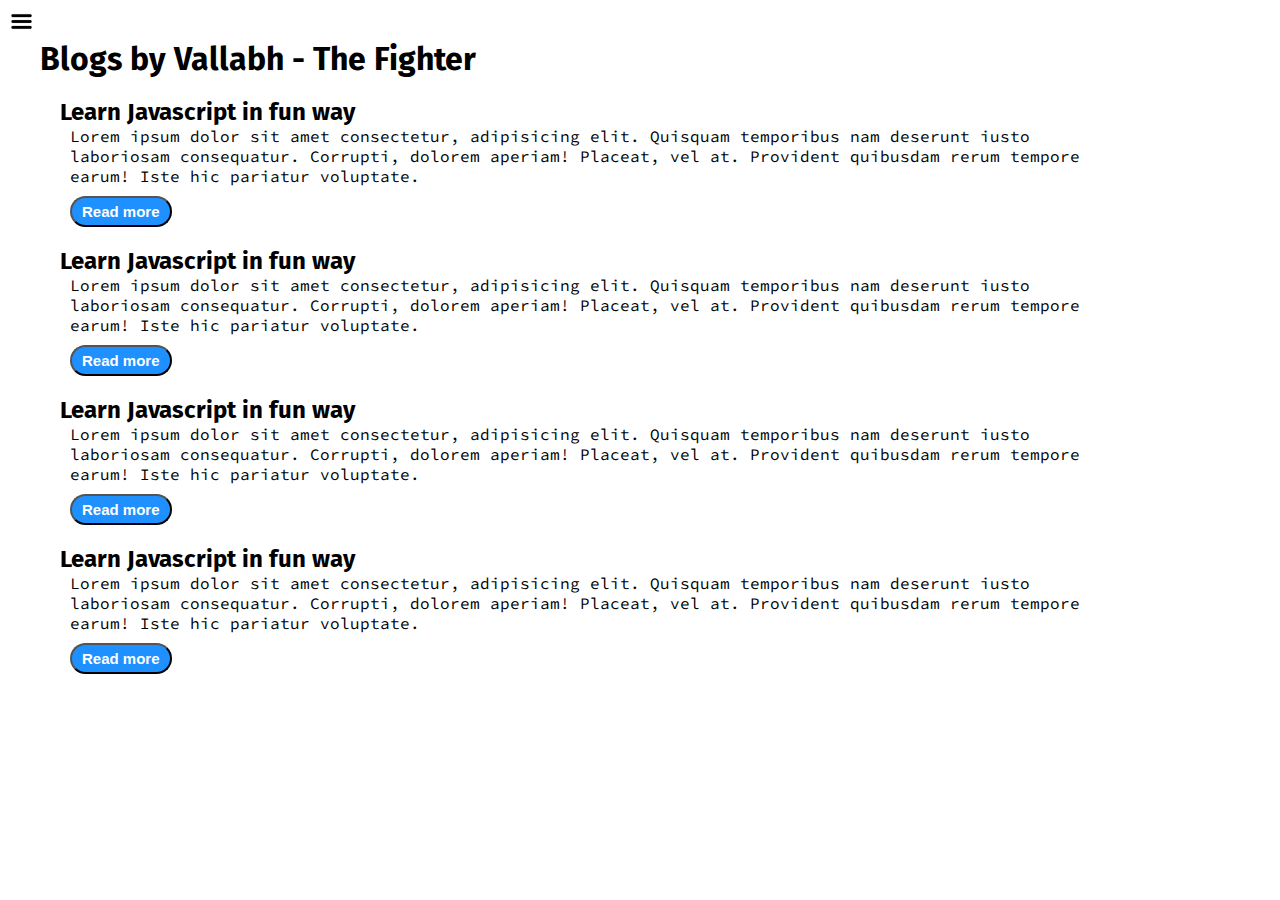
<file: blog.html>
<!DOCTYPE html>
<html lang="en">

<head>
    <meta charset="UTF-8">
    <meta http-equiv="X-UA-Compatible" content="IE=edge">
    <meta name="viewport" content="width=device-width, initial-scale=1.0">
    <title>Vallabh Shrimangale - Web Developer, Programmer, ML Enthusiast</title>
    <link rel="stylesheet" href="style.css">
</head>

<body>

    <div class="container">
        <!-- <div class="sidebar"> -->
        <div class="sidebar sidebargo">

            <nav>
                <ul>
                    <li><a href="index.html">Home</a></li>
                    <li><a href="intro.html">Intro</a></li>
                    <li><a href="services.html">Services</a></li>
                    <li><a href="blog.html">Blog</a></li>
                    <li><a href="contactme.html">Contact Me</a></li>
                </ul>
            </nav>
        </div>



        <div class="main">
            <div class="hamburger">
                <img class="ham" src="ham.png" alt="" width="23">
                <img class="cross" src="cross.png" alt="" width="23">
            </div>
            <div class="blogcontainer">
                <h1>Blogs by Vallabh - The Fighter</h1>
                <div class="blogitem">
                    <h2>Learn Javascript in fun way</h2>
                    <p>Lorem ipsum dolor sit amet consectetur, adipisicing elit. Quisquam temporibus nam deserunt iusto
                        laboriosam consequatur. Corrupti, dolorem aperiam! Placeat, vel at. Provident quibusdam rerum
                        tempore earum! Iste hic pariatur voluptate.</p>
                    <button class="btn btn-sm">Read more</button>
                </div>

                <div class="blogitem">
                    <h2>Learn Javascript in fun way</h2>
                    <p>Lorem ipsum dolor sit amet consectetur, adipisicing elit. Quisquam temporibus nam deserunt iusto
                        laboriosam consequatur. Corrupti, dolorem aperiam! Placeat, vel at. Provident quibusdam rerum
                        tempore earum! Iste hic pariatur voluptate.</p>
                    <button class="btn btn-sm">Read more</button>
                </div>

                <div class="blogitem">
                    <h2>Learn Javascript in fun way</h2>
                    <p>Lorem ipsum dolor sit amet consectetur, adipisicing elit. Quisquam temporibus nam deserunt iusto
                        laboriosam consequatur. Corrupti, dolorem aperiam! Placeat, vel at. Provident quibusdam rerum
                        tempore earum! Iste hic pariatur voluptate.</p>
                    <button class="btn btn-sm">Read more</button>
                </div>

                <div class="blogitem">
                    <h2>Learn Javascript in fun way</h2>
                    <p>Lorem ipsum dolor sit amet consectetur, adipisicing elit. Quisquam temporibus nam deserunt iusto
                        laboriosam consequatur. Corrupti, dolorem aperiam! Placeat, vel at. Provident quibusdam rerum
                        tempore earum! Iste hic pariatur voluptate.</p>
                    <button class="btn">Read more</button>
                </div>

            </div>
        </div>
    </div>



    <script src="script.js"></script>
</body>

</html>
</file>
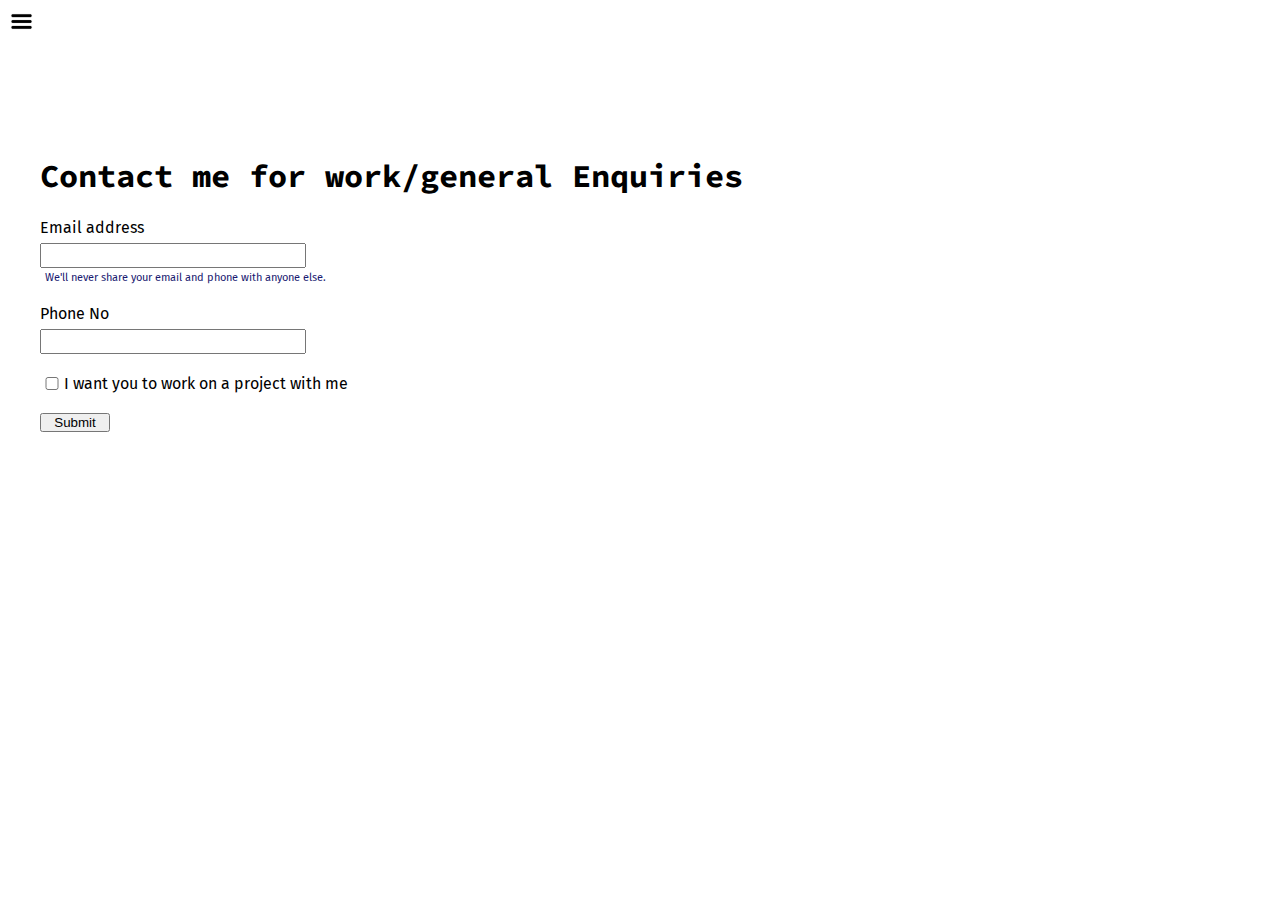
<file: contactme.html>
<!DOCTYPE html>
<html lang="en">

<head>
    <meta charset="UTF-8">
    <meta http-equiv="X-UA-Compatible" content="IE=edge">
    <meta name="viewport" content="width=device-width, initial-scale=1.0">
    <title>Vallabh Shrimangale - Web Developer, Programmer, ML Enthusiast</title>
    <link rel="stylesheet" href="style.css">
</head>

<body>

    <div class="container">
        <!-- <div class="sidebar"> -->
        <div class="sidebar sidebargo">

            <nav>
                <ul>
                    <li><a href="index.html">Home</a></li>
                    <li><a href="intro.html">Intro</a></li>
                    <li><a href="services.html">Services</a></li>
                    <li><a href="blog.html">Blog</a></li>
                    <li><a href="contactme.html">Contact Me</a></li>
                </ul>
            </nav>
        </div>



        <div class="main">
            <div class="hamburger">
                <img class="ham" src="ham.png" alt="" width="23">
                <img class="cross" src="cross.png" alt="" width="23">
            </div>
            <div class="contactform">
                <h1>Contact me for work/general Enquiries</h1>
                <form>
                    <div class="mb-3">
                        <label for="clientemail" class="form-label">Email address</label>
                        <input type="email" class="form-control" id="clientemail" aria-describedby="emailhelp">
                        <div id="emailhelp" class="form-text">We'll never share your email and phone with anyone else.
                        </div>
                    </div>
                    <div class="mb-3">
                        <label for="clientphone" class="form-label">Phone No</label>
                        <input type="phone" class="form-control" id="clientphone">
                    </div>
                    <div class="mb-3" id="form-check">
                        <input type="checkbox" class="form-check-input" id="isclient">
                        <label class="form-check-label" for="isclient">I want you to work on a project with me</label>
                    </div>
                    <div class="btnc">
                        <button type="submit" class="btnck">Submit</button>
                    </div>
                </form>
            </div>
        </div>
    </div>



    <script src="script.js"></script>
</body>

</html>
</file>
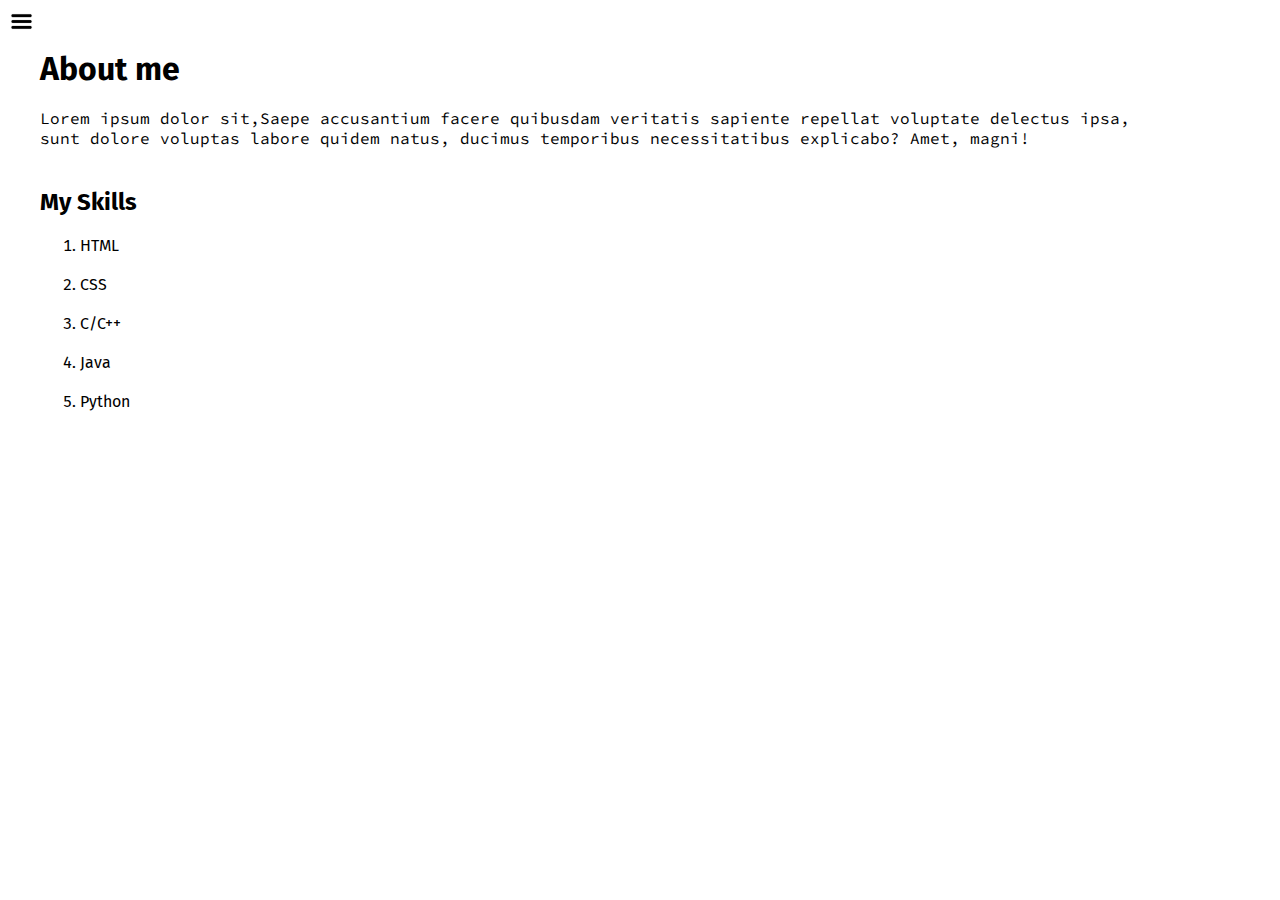
<file: intro.html>
<!DOCTYPE html>
<html lang="en">

<head>
    <meta charset="UTF-8">
    <meta http-equiv="X-UA-Compatible" content="IE=edge">
    <meta name="viewport" content="width=device-width, initial-scale=1.0">
    <title>Vallabh Shrimangale - Web Developer, Programmer, ML Enthusiast</title>
    <link rel="stylesheet" href="style.css">
</head>

<body>

    <div class="container">
        <!-- <div class="sidebar"> -->
            <div class="sidebar sidebargo">
           
            <nav>
                <ul>
                    <li><a href="index.html">Home</a></li>
                    <li><a href="intro.html">Intro</a></li>
                    <li><a href="services.html">Services</a></li>
                    <li><a href="blog.html">Blog</a></li>
                    <li><a href="contactme.html">Contact Me</a></li>
                </ul>
            </nav>
        </div>



        <div class="main">
            <div class="hamburger">
                <img class="ham" src="ham.png" alt="" width="23">
                <img class="cross" src="cross.png" alt="" width="23">
            </div>
            <div class="intro">

                <h1>About me</h1>
                <p>Lorem ipsum dolor sit,Saepe accusantium facere quibusdam
                    veritatis sapiente repellat voluptate delectus ipsa, sunt dolore voluptas labore quidem natus,
                    ducimus temporibus necessitatibus explicabo? Amet, magni!
                </p>
                <h2>My Skills</h2>
                <div class="skillcontainer">
                    <div class="skill">
                        <ol>
                           <li><h8>HTML</h8></li> 
                            <li><h8>CSS</h8></li>
                            <li><h8>C/C++</h8></li>
                            <li><h8>Java</h8></li>
                            <li><h8>Python</h8></li>

                        </ol>


                    </div>
                </div>

            </div>

        </div>

    </div>
    </div>



    <script src="script.js"></script>
</body>

</html>
</file>
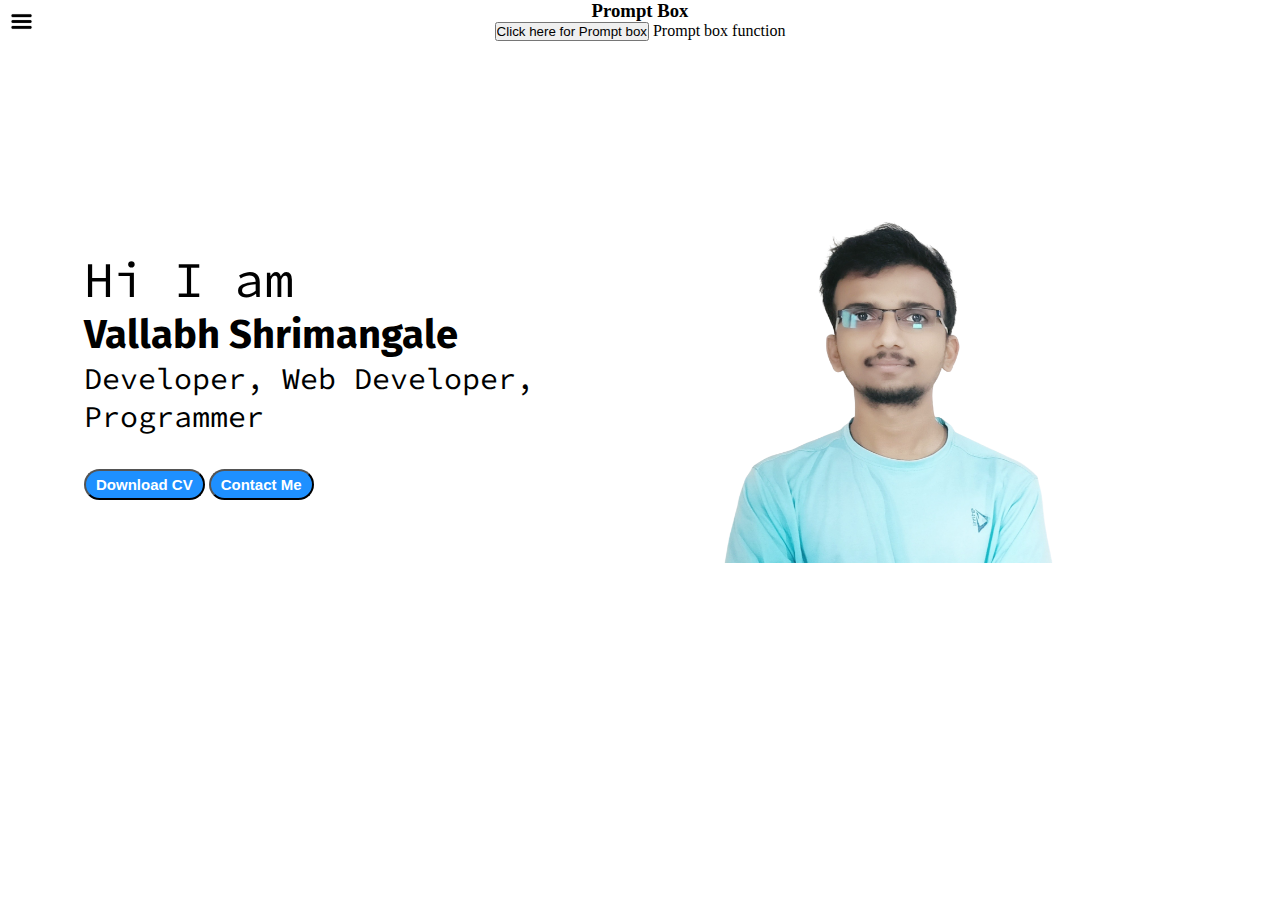
<file: oldindex.html>
<!DOCTYPE html>
<html lang="en">

<head>
    <meta charset="UTF-8">
    <meta http-equiv="X-UA-Compatible" content="IE=edge">
    <meta name="viewport" content="width=device-width, initial-scale=1.0">
    <title>Vallabh Shrimangale - Web Developer, Programmer, ML Enthusiast</title>
    <link rel="stylesheet" href="style.css">
</head>

<body>

    <center>
 
            
     
        <h3>Prompt Box</h3>
 
        <input type="button" onclick="geekPrompt();"
        value="Click here for Prompt box"/> 
 
        Prompt box function 
        <script>
            function geekPrompt() {
                var x = prompt("Enter your mail here : ");
                document.write("Your ID : " + x);
            }
        </script>
    </center>

    <div class="container">
        <div class="sidebar sidebargo">
            
            <nav>
                <ul>
                    <li><a href="index.html">Home</a></li>
                    <li><a href="intro.html">Intro</a></li>
                    <li><a href="services.html">Services</a></li>
                    <li><a href="blog.html">Blog</a></li>
                    <li><a href="contactme.html">Contact Me</a></li>
                </ul>
            </nav>
        </div>



        <div class="main">
            <div class="hamburger">
                <img class="ham" src="ham.png" alt="" width="23">
                <img class="cross" src="cross.png" alt="" width="23">
            </div>
            <div class="infocontainer">
                <div class="devinfo">
                    <div class="hello">Hi I am</div>
                    <div class="name">Vallabh Shrimangale</div>
                    <div class="about">Developer, Web Developer, Programmer</div>
                    <div class="buttons">
                        <a href="cv.txt" target="_blank"><button>Download CV</button></a>
                        <a href="contactme.html"><button>Contact Me</button></a>
                    </div>
                </div>
                <div class="devpic"><img src="vallabh.png" alt="Vallabh Shrimangale"></div>
            </div>

        </div>
    </div>


<script src="script.js"></script>

</body>

</html>
</file>
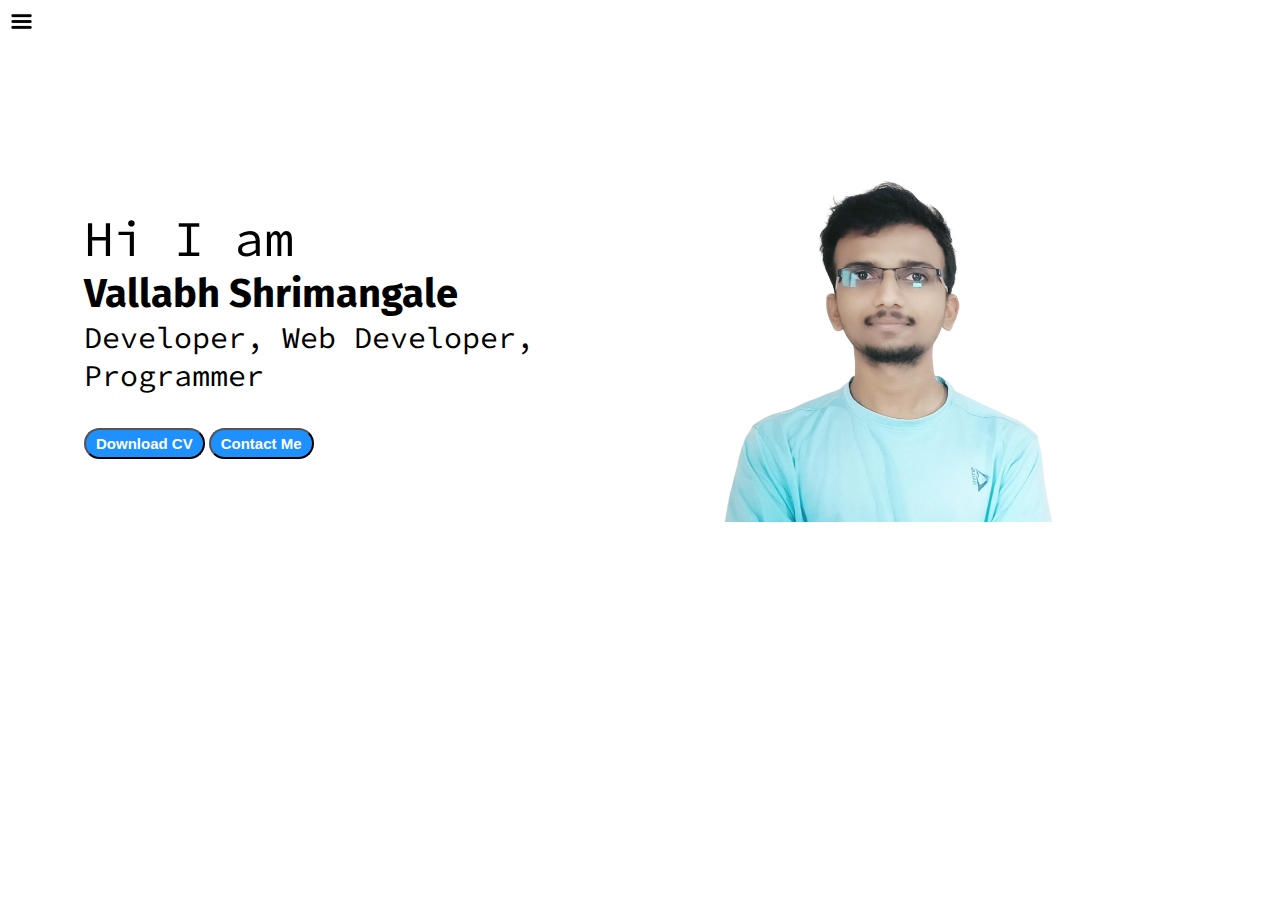
<file: services.html>
<!DOCTYPE html>
<html lang="en">

<head>
    <meta charset="UTF-8">
    <meta http-equiv="X-UA-Compatible" content="IE=edge">
    <meta name="viewport" content="width=device-width, initial-scale=1.0">
    <title>Vallabh Shrimangale - Web Developer, Programmer, ML Enthusiast</title>
    <link rel="stylesheet" href="style.css">
</head>

<body>

    <div class="container">
        <div class="sidebar sidebargo">
            <nav>
                <ul>
                    <li><a href="index.html">Home</a></li>
                    <li><a href="intro.html">Intro</a></li>
                    <li><a href="services.html">Services</a></li>
                    <li><a href="blog.html">Blog</a></li>
                    <li><a href="contactme.html">Contact Me</a></li>
                </ul>
            </nav>
        </div>



        <div class="main">
            <div class="hamburger">
                <img class="ham" src="ham.png" alt="" width="23">
                <img class="cross" src="cross.png" alt="" width="23">
            </div>
            <div class="infocontainer">
                <div class="devinfo">
                    <div class="hello">Hi I am</div>
                    <div class="name">Vallabh Shrimangale</div>
                    <div class="about">Developer, Web Developer, Programmer</div>
                    <div class="buttons">
                        <button>Download CV</button>
                        <button>Contact Me</button>
                    </div>
                </div>
                <div class="devpic"><img src="vallabh.png" alt="Vallabh Shrimangale"></div>
            </div>

        </div>
    </div>


    <script src="script.js"></script>

</body>

</html>
</file>
<file: style.css>
@import url('https://fonts.googleapis.com/css2?family=Fira+Sans&family=Rubik+Distressed&display=swap');
@import url('https://fonts.googleapis.com/css2?family=Source+Code+Pro:wght@300&display=swap');

* {
    margin: 0;
    padding: 0;
}

.sidebar {
    background-color: rgb(179, 175, 175);
    /* width: 300px; */
    font-family: 'Fira Sans', sans-serif;
    height: 100vh;
    transition: transform 0.3s ease-in;
    /* position: absolute; */


}

.sidebar nav {
    padding: 1vw;
    font-size: 20px;
    margin-top:50px ;
}

.sidebar nav li {
    list-style: none;
    padding: 1vh;
}

.sidebar li a{
    text-decoration: none;
    color: black;
}

.sidebar li a:hover{
    text-decoration: none;
    color: white;
}

.main {
    /* background-color: yellow; */
    width: 90vw;
    font-family: 'Fira Sans', sans-serif;
}

.container {
    display: flex;
}

.infocontainer{
    /* background-color: aqua; */
    height: 42vh;
    width: 80vw;
    margin: 144px auto;
    display: flex;
    justify-content: space-around;

}

.devinfo{
    display: flex;
    /* align-items: center; */
    flex-direction: column;
    justify-content: center;
    margin-left: 20px;
}

.hello{

    font-size: 50px;
    /* height: 10vh; */
    font-family: 'Source Code Pro', monospace;
}

.name{
    font-size: 40px;
    font-weight: bold;
    /* font-family: 'Source Code Pro', monospace; */
    font-family: 'Fira Sans', sans-serif;
}

.about{
    font-size: 30px;
    font-family: 'Source Code Pro', monospace;
}

.buttons{
    margin-top: 34px;
}

.buttons button{

    padding: 5px 10px;
    border-radius: 22px;
    color: white;
    background-color: dodgerblue;
    font-weight: bold;
    font-size: 15px;
    margin: 0 3 px;
    cursor: pointer;
}

.buttons button:hover{
    background-color: white;
    color: dodgerblue;
}

.devpic img{
    width: 381px;
    /* height: 400px ; */
    height: 42vh;
    
}


/* Contact form *****************************************************************/
.contactform{
    padding-top: 144px;
    padding: 144px 40px;
    
    /* width: 70px; */

    font-family: 'Fira Sans', sans-serif;
}


.contactform h1{
    font-family: 'Source Code Pro', monospace;
    /* text-align: center; */
    padding: 12px 0;
    
}

.contactform form div{
    padding:10px 0px;
    display: flex;
    flex-direction: column;
}

.contactform form div input{
    width: 20vw;
    margin: 6px 0 0 0;
    padding: 3px;
}


#emailhelp{
    font-size:11px;
    color: midnightblue;
    margin: 0 5px;
    padding: 3px 0 0 0 ;
}

#form-check{
    flex-direction: row;
}

#form-check input{

    width:24px;
    margin: 3px 0;

}

.btnc{

    padding: 5px 10px;
    border-radius: 22px;
    color: rgb(255, 255, 255);
    /* background-color: dodgerblue; */
    font-weight: bold;
    font-size: 15px;
    margin: 0 0px;
    cursor: pointer;
    width: 70px;
}



/* blog************************************************* */

.blogitem{
    margin: 20px;
    font-family: 'Fira Sans', sans-serif;
    
    
}

.blogitem p{

    font-family: 'Source Code Pro', monospace;
    margin-left: 50px;
}

.blogitem h2{
    margin-left: 40px;
}

.blogcontainer h1{

    font-family: 'Fira Sans', sans-serif;
    margin: 40px 20px 20px 40px;

}

.btn{
    font-weight: bold;
    color: rgb(255, 255, 255);
    cursor: pointer;
    margin-top: 10px;
    margin-left: 50px;
    background-color: dodgerblue;
    border-radius: 22px;
    font-size: 15px;
    padding: 5px 10px;
    

}

.btn:hover{
    font-weight: bold;
    color: dodgerblue;
    cursor: pointer;
    margin-top: 10px;
    background-color: white;
    border-radius: 22px;
    font-size: 15px;
    padding: 5px 10px;
    

}

/* intro*********************************************** */

.intro p{
    font-family: 'Source Code Pro', monospace;
    margin: 20px 20px 20px 40px;
}

.intro h1{

    margin: 50px 20px 20px 40px;
}

.intro h2{
    font-family: 'Fira Sans', sans-serif;
    margin: 40px 20px 20px 40px;
}

.skill ol{
    margin-left: 40px;
    
}

.skill li {
    margin: 20px 20px 20px 40px;
}


/* hamburger**************************************************************** */

.sidebargo{
    transform: translate(-433px,0px);
    position: absolute;
}

.hamburger{
    position: absolute;
    cursor: pointer;
    top: 10px;
    left: 10px;
}

/* .cross{
    margin-left: 80px;
} */

















@media (max-width:950px){
   
/* .sidebar{
    transform: translate(-433px,0px);
    position: absolute;
} */

.devpic{
    display: none;
}


    
}
</file>
